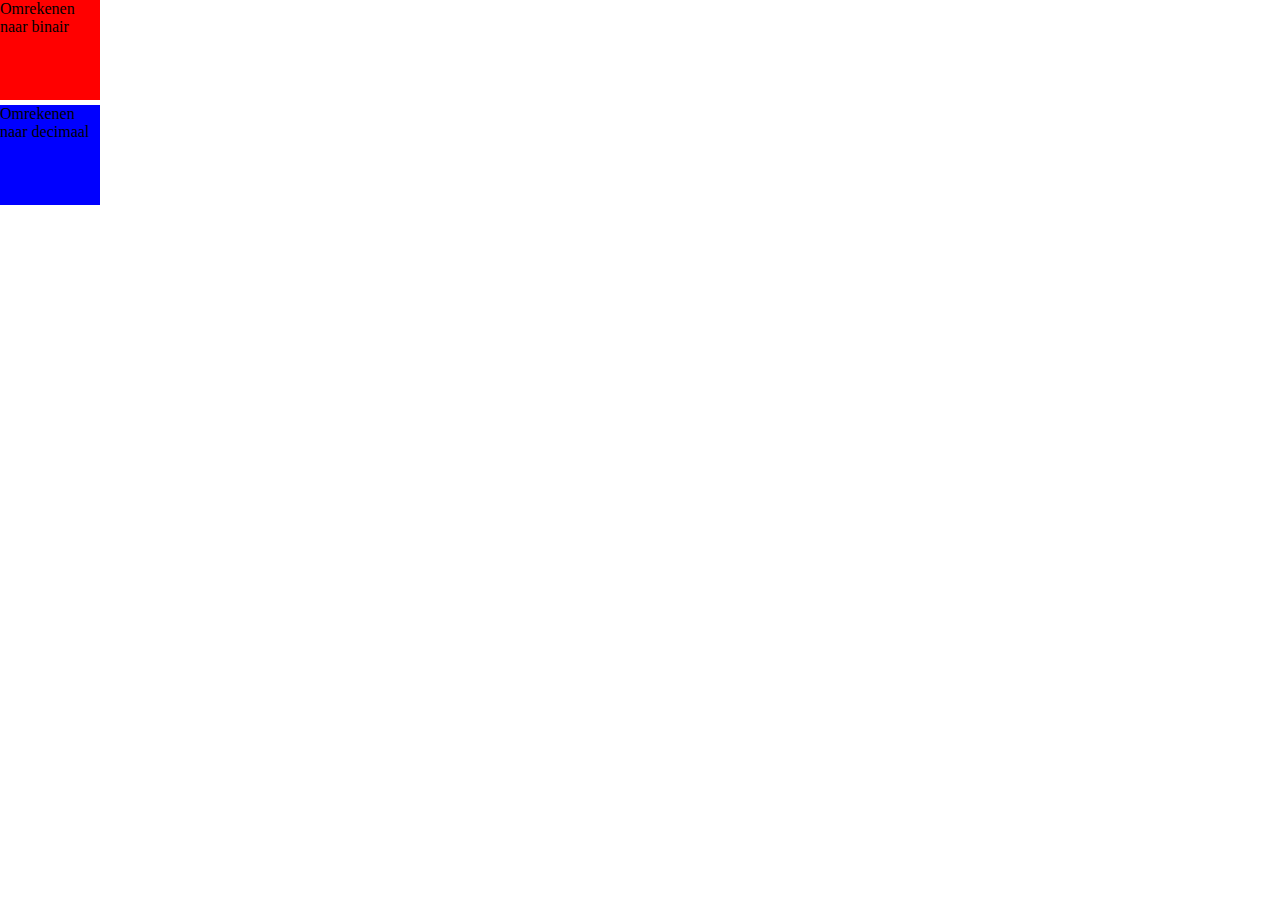
<file: javascript/binair-decimaal/index.html>
<!DOCTYPE html>

<html lang="en">
    <head>
        <meta charset="utf-8" />
        <title></title>
        <link rel="stylesheet" type="text/css" href="style.css">
        <script src="script.js"></script>
    </head>
    <body>
        <div id="binair" onclick="omrekenenNaarBinair()">Omrekenen naar binair</div>
        <div id="decimaal" onclick="omrekenenNaarDecimaal()">Omrekenen naar decimaal</div>
        <p id="demo"></p>
    </body>
</html>
</file>
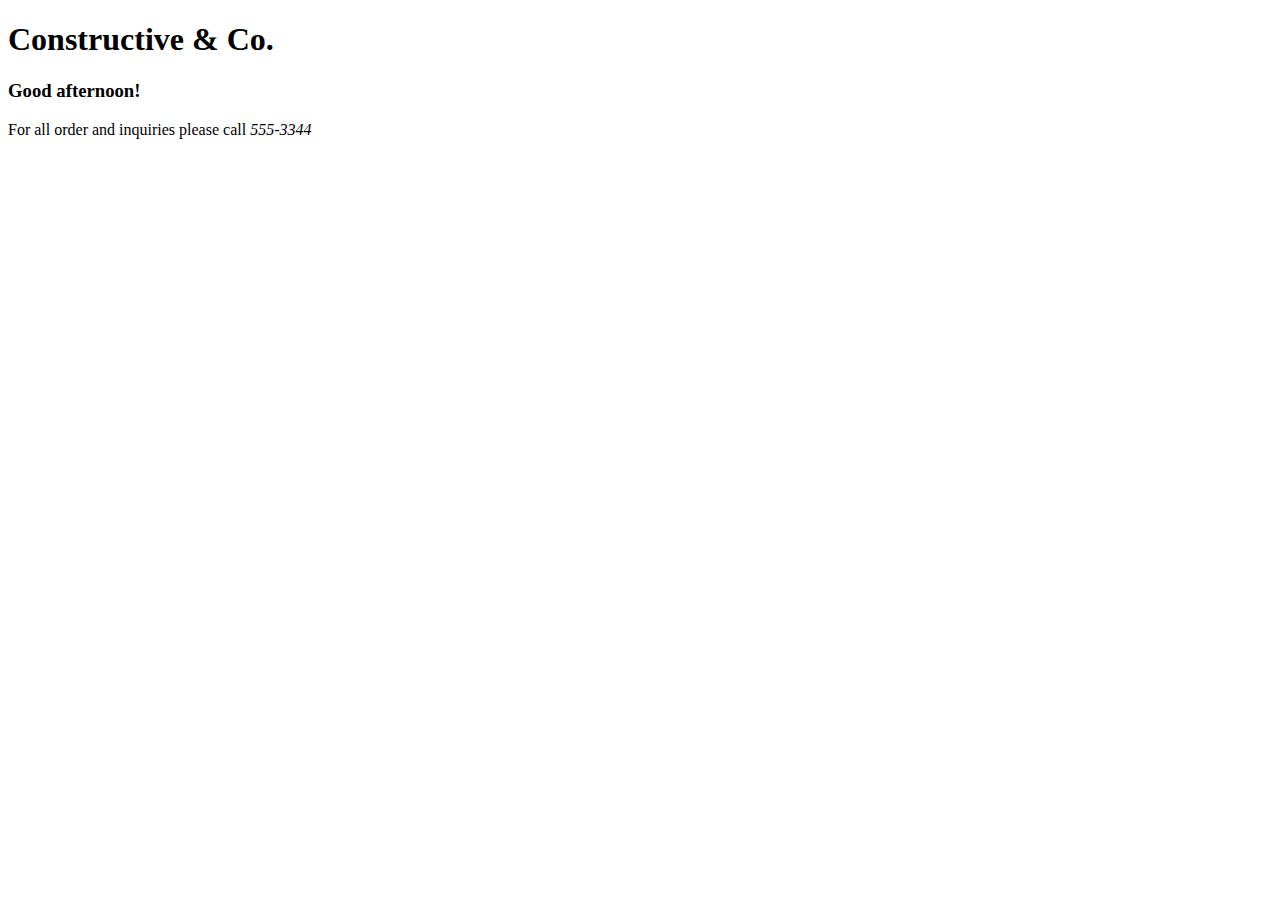
<file: javascript/pagina 46/index.html>
<!DOCTYPE html>

<html lang="en">
    <head>
        <meta charset="utf-8" />
        <title></title>
    </head>
    <body>
        <h1>Constructive &amp; Co.</h1>
        <script src="Script.js"></script>
        <p>For all order and inquiries please call
            <em>555-3344</em></p>
    </body>
</html>
</file>
<file: javascript/binair-decimaal/style.css>
body
{
    margin: 0;
}

#binair
{
    width: 100px;
    height: 100px;
    background-color: red;
    margin-bottom: 5px;
}


#decimaal
{
    width: 100px;
    height: 100px;
    background-color: blue;
}
</file>
